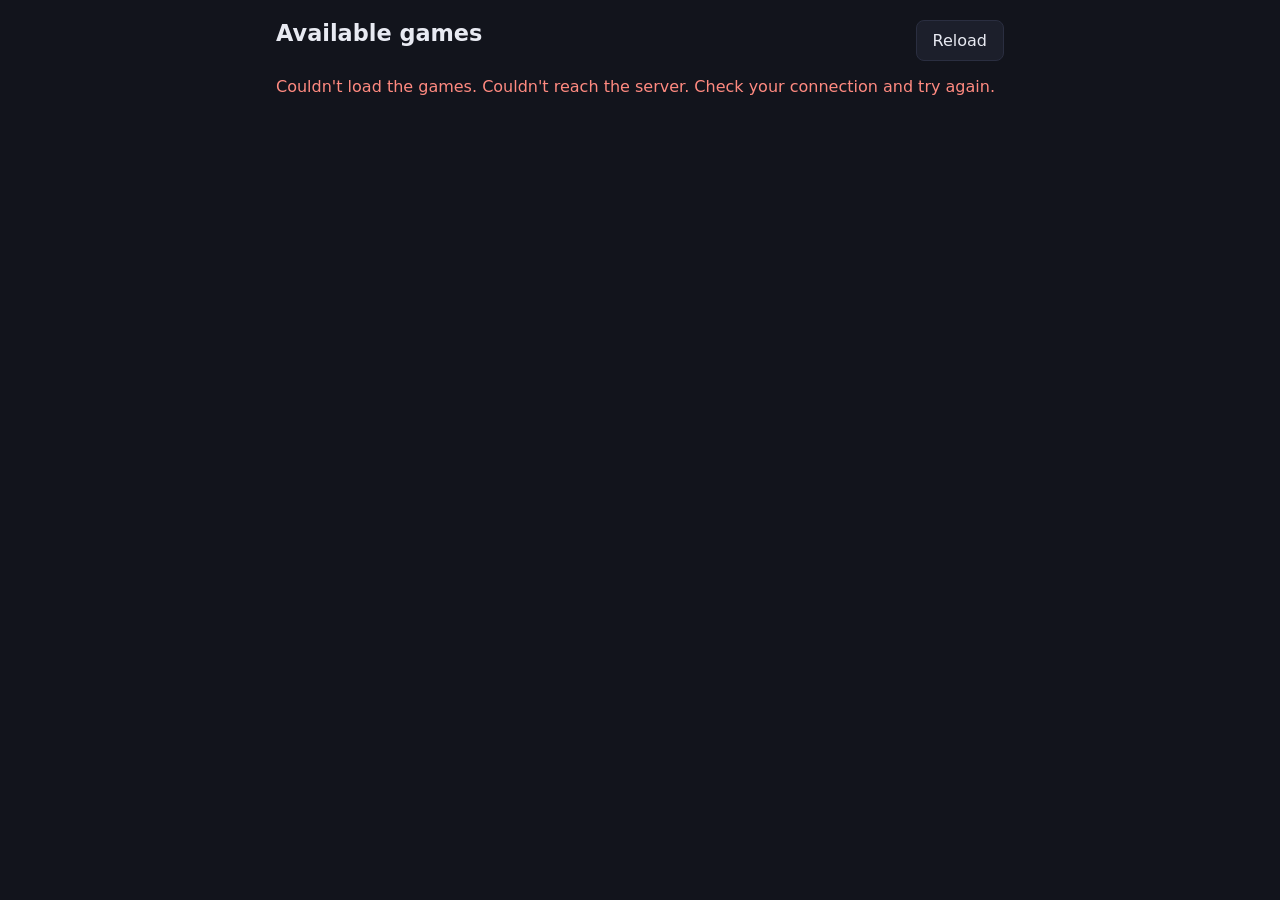
<file: leaderboard.html>
<!DOCTYPE html>
<html lang="en">
<head>
    <meta charset="UTF-8">
    <meta name="viewport" content="width=device-width, initial-scale=1.0">
    <title>Treasure Hunt</title>

    <!-- ===== CONFIG / EXTERNAL VARIABLES =====
         Define these in a separate script loaded BEFORE the main script if you prefer. -->
    <script>
        // The name must match the "player" field the leaderboard API returns.
        window.GAME_USER = { name: "Jack-16", points: 0 };

        window.GAME_CONFIG = {
            LIST_URL:        "https://codecyprus.org/th/test-api/list?number-of-ths=2",
            START_URL:       "https://codecyprus.org/th/test-api/start?player=inactive",
            QUESTION_URL:    "https://codecyprus.org/th/test-api/question?completed&question-type=MCQ&can-be-skipped&requires-location",
            LEADERBOARD_URL: "https://codecyprus.org/th/test-api/leaderboard?sorted&hasPrize&size=42",
            ANSWER_CHOICES:  ["A", "B", "C", "D"],  // the question API sends no answer text, only the type "MCQ"
            HIDE_UNLISTED:   false,                 // true = hide games whose visibility is UNLISTED
            TIMEOUT_MS:      10000,                 // give up on an API call after this long
            REFRESH_MS:      5000                   // leaderboard refresh interval
        };
    </script>

    <style>
        :root {
            --bg: #12141c;
            --panel: #1c1f2b;
            --text: #e8eaf2;
            --muted: #8b90a5;
            --accent: #f5b942;
            --you: #2e3350;
            --border: #2a2e40;
            --sidebar-width: 300px;
        }
        html.is-desktop { --sidebar-width: 300px; }
        html.is-mobile  { --sidebar-width: min(320px, 88vw); }

        * { box-sizing: border-box; }

        body {
            margin: 0;
            font-family: system-ui, -apple-system, "Segoe UI", sans-serif;
            background: var(--bg);
            color: var(--text);
        }

        /* ===== Sidebar (only exists on the question view) ===== */
        .sidebar {
            height: 100%;
            width: 0;
            position: fixed;
            top: 0;
            left: 0;
            z-index: 30;
            overflow-x: hidden;
            overflow-y: auto;
            overscroll-behavior: contain;
            background: var(--panel);
            transition: width 0.3s;
            padding-top: 56px;
        }
        body.nav-open .sidebar { width: var(--sidebar-width); border-right: 1px solid var(--border); }
        body:not(.in-question) .sidebar,
        body:not(.in-question) .backdrop { display: none !important; }

        .sidebar-inner { width: var(--sidebar-width); padding: 0 16px 24px; }

        .sidebar .closebtn {
            position: absolute; top: 8px; right: 12px; width: 40px; height: 40px;
            display: flex; align-items: center; justify-content: center;
            font-size: 32px; line-height: 1; color: var(--muted); text-decoration: none;
        }
        .sidebar .closebtn:hover { color: var(--text); }

        .user-card { padding: 12px 0 16px; border-bottom: 1px solid var(--border); margin-bottom: 12px; }
        .user-name { font-size: 1.15rem; font-weight: 600; overflow: hidden; text-overflow: ellipsis; white-space: nowrap; }
        .points { margin-top: 4px; color: var(--accent); font-weight: 700; font-size: 1.6rem; font-variant-numeric: tabular-nums; }
        .points small { color: var(--muted); font-size: 0.8rem; font-weight: 500; }

        .section-title { margin: 18px 0 8px; font-size: 0.75rem; letter-spacing: 0.08em; text-transform: uppercase; color: var(--muted); }
        .leaderboard { list-style: none; margin: 0; padding: 0; }
        .leaderboard li { display: flex; align-items: center; gap: 10px; padding: 8px; border-radius: 6px; transition: background 0.3s; }
        .leaderboard li.you { background: var(--you); }
        .leaderboard li.flash { background: rgba(245, 185, 66, 0.25); }
        .leaderboard li.gap { margin-top: 6px; border-top: 1px dashed var(--border); border-radius: 0 0 6px 6px; }
        .rank { min-width: 22px; color: var(--muted); text-align: right; }
        .lb-name { flex: 1; overflow: hidden; text-overflow: ellipsis; white-space: nowrap; }
        .lb-points { font-variant-numeric: tabular-nums; color: var(--accent); }
        .lb-time { min-width: 38px; text-align: right; font-size: 0.75rem; color: var(--muted); font-variant-numeric: tabular-nums; }
        .status { margin-top: 8px; font-size: 0.7rem; color: var(--muted); }

        .backdrop { display: none; position: fixed; inset: 0; z-index: 25; background: rgba(0, 0, 0, 0.55); }

        /* ===== Page shell ===== */
        #main { transition: margin-left 0.3s; }
        .page { max-width: 760px; margin: 0 auto; padding: 20px 16px 48px; }

        .view { display: none; }
        .view.active { display: block; }

        .view-head { display: flex; align-items: flex-start; justify-content: space-between; gap: 12px; flex-wrap: wrap; margin-bottom: 16px; }
        .head-actions { display: flex; gap: 8px; flex-wrap: wrap; }
        h1 { font-size: 1.4rem; margin: 0; }
        .muted { color: var(--muted); }

        .btn {
            background: var(--panel); color: var(--text);
            border: 1px solid var(--border); border-radius: 8px;
            padding: 10px 16px; font: inherit; cursor: pointer;
        }
        .btn:hover:not(:disabled) { border-color: var(--accent); }
        .btn:disabled { opacity: 0.5; cursor: not-allowed; }
        .btn.primary { background: var(--accent); border-color: var(--accent); color: #1a1405; font-weight: 600; }
        .actions { display: flex; gap: 10px; flex-wrap: wrap; margin-top: 16px; }

        .error-text { color: #ff8a80; }
        .error-box { background: rgba(255, 90, 80, 0.1); border: 1px solid #6b2f2a; border-radius: 10px; padding: 12px 16px; margin: 16px 0; }
        .error-box ul { margin: 0; padding-left: 18px; }
        .notice { background: rgba(245, 185, 66, 0.1); border: 1px solid #6b5420; border-radius: 10px; padding: 12px 16px; margin-bottom: 16px; }
        .notice p { margin: 0 0 8px; }

        .spinner { width: 28px; height: 28px; border: 3px solid var(--border); border-top-color: var(--accent); border-radius: 50%; animation: spin 0.8s linear infinite; margin: 20px 0; }
        @keyframes spin { to { transform: rotate(360deg); } }

        /* ===== 1. Session list ===== */
        .session-list { list-style: none; margin: 0; padding: 0; display: grid; gap: 12px; }
        .session-card {
            display: block; width: 100%; text-align: left;
            background: var(--panel); color: var(--text);
            border: 1px solid var(--border); border-radius: 12px;
            padding: 16px; font: inherit; cursor: pointer;
        }
        .session-card:hover, .session-card:focus-visible { border-color: var(--accent); }
        .session-card h2 { margin: 0 0 4px; font-size: 1.05rem; }
        .session-card p { margin: 0 0 10px; color: var(--muted); }
        .badges { display: flex; flex-wrap: wrap; gap: 6px; margin-bottom: 8px; }
        .badge { font-size: 0.72rem; padding: 2px 8px; border-radius: 999px; border: 1px solid var(--border); color: var(--muted); }
        .badge.ok   { color: #6fdc8c; border-color: #2f6b40; }
        .badge.warn { color: var(--accent); border-color: #6b5420; }
        .badge.bad  { color: #ff8a80; border-color: #6b2f2a; }
        .meta { font-size: 0.8rem; color: var(--muted); }

        /* ===== 3. Question ===== */
        .progress { height: 6px; background: var(--border); border-radius: 999px; overflow: hidden; margin-bottom: 12px; }
        .progress > div { height: 100%; width: 0; background: var(--accent); transition: width 0.3s; }
        .chips { display: flex; gap: 8px; flex-wrap: wrap; margin-bottom: 16px; }
        .question-text { background: var(--panel); border: 1px solid var(--border); border-radius: 12px; padding: 16px; line-height: 1.5; margin-bottom: 16px; overflow-wrap: anywhere; }
        .question-text code, .question-text pre { background: var(--bg); padding: 1px 5px; border-radius: 4px; }
        .question-text a { color: var(--accent); }
        .answers { display: grid; grid-template-columns: 1fr 1fr; gap: 10px; }
        .answer {
            display: flex; align-items: center; gap: 12px;
            background: var(--panel); color: var(--text);
            border: 1px solid var(--border); border-radius: 10px;
            padding: 14px 16px; font: inherit; cursor: pointer; text-align: left;
        }
        .answer:hover:not(:disabled) { border-color: var(--accent); }
        .answer:disabled { opacity: 0.55; cursor: not-allowed; }
        .answer.selected { border-color: var(--accent); background: var(--you); opacity: 1; }
        .answer .letter { font-weight: 700; color: var(--accent); min-width: 1.2em; }
        .feedback { margin: 16px 0 0; color: var(--muted); }

        /* Leaderboard test tools */
        details.test-panel { margin-top: 28px; background: var(--panel); border: 1px solid var(--border); border-radius: 10px; padding: 12px 16px; }
        details.test-panel summary { cursor: pointer; font-size: 0.9rem; }
        .test-buttons { display: flex; flex-wrap: wrap; gap: 10px; margin-top: 12px; }
        .test-buttons .btn { flex: 1; }
        .test-info { margin: 12px 0 0; font-size: 0.8rem; color: var(--muted); }

        /* ===== DESKTOP: sidebar pushes content ===== */
        html.is-desktop body.nav-open #main { margin-left: var(--sidebar-width); }
        html.is-desktop body.nav-open .openbtn { display: none; }
        html.is-desktop .leaderboard li:hover { background: rgba(255, 255, 255, 0.05); }
        html.is-desktop .session-card { transition: transform 0.15s; }
        html.is-desktop .session-card:hover { transform: translateY(-2px); }

        /* ===== MOBILE: overlay sidebar, bigger tap targets, single column ===== */
        html.is-mobile body.nav-open { overflow: hidden; }
        html.is-mobile body.nav-open .backdrop { display: block; }
        html.is-mobile .sidebar { padding-top: 64px; }
        html.is-mobile .sidebar .closebtn { width: 48px; height: 48px; font-size: 36px; }
        html.is-mobile .user-name { font-size: 1.25rem; }
        html.is-mobile .points { font-size: 2rem; }
        html.is-mobile .leaderboard li { padding: 12px 8px; font-size: 1rem; }
        html.is-mobile .btn, html.is-mobile .answer { min-height: 48px; }
        html.is-mobile .answers { grid-template-columns: 1fr; }
        html.is-mobile .actions .btn, html.is-mobile .head-actions .btn { flex: 1; }
    </style>
</head>
<body>

<!-- Leaderboard sidebar: shown only while the question view is active -->
<aside id="mySidebar" class="sidebar" aria-label="Leaderboard">
    <a href="javascript:void(0)" class="closebtn" onclick="closeNav()" aria-label="Close sidebar">&times;</a>
    <div class="sidebar-inner">
        <div class="user-card">
            <div class="user-name" id="userName">Loading…</div>
            <div class="points"><span id="userPoints">0</span> <small>pts</small></div>
        </div>
        <h2 class="section-title">Leaderboard</h2>
        <ol class="leaderboard" id="leaderboard"></ol>
        <div class="status" id="status">Updating live…</div>
    </div>
</aside>
<div class="backdrop" id="backdrop" onclick="closeNav()"></div>

<main id="main">
    <div class="page">

        <!-- ===== Container 1: available game sessions ===== -->
        <section id="view-list" class="view active" aria-labelledby="listTitle">
            <div class="view-head">
                <h1 id="listTitle">Available games</h1>
                <button class="btn" id="reloadListBtn" type="button">Reload</button>
            </div>
            <p class="muted" id="listStatus" role="status">Loading games…</p>
            <ul class="session-list" id="sessionList"></ul>
        </section>

        <!-- ===== Container 2: joining a session (start API + error checks) ===== -->
        <section id="view-join" class="view" aria-labelledby="joinTitle">
            <h1 id="joinTitle">Joining game…</h1>
            <p class="muted" id="joinGame"></p>
            <div class="spinner" id="joinSpinner" role="status" aria-label="Loading"></div>
            <div class="error-box" id="joinError" hidden>
                <ul id="joinErrorList"></ul>
            </div>
            <div class="actions">
                <button class="btn primary" id="retryJoinBtn" type="button" hidden>Try again</button>
                <button class="btn" id="joinBackBtn" type="button">Back to games</button>
            </div>
        </section>

        <!-- ===== Container 3: question + 4 answers (leaderboard sidebar lives here) ===== -->
        <section id="view-question" class="view" aria-labelledby="qTitle">
            <div class="view-head">
                <div>
                    <div class="muted" id="qGame"></div>
                    <h1 id="qTitle">Question</h1>
                </div>
                <div class="head-actions">
                    <button class="btn openbtn" type="button" onclick="openNav()">&#9776; Leaderboard</button>
                    <button class="btn" id="leaveBtn" type="button">Leave game</button>
                </div>
            </div>

            <div class="progress" aria-hidden="true"><div id="progressBar"></div></div>
            <div class="chips" id="scoreChips"></div>

            <div class="notice" id="locationNotice" hidden>
                <p id="locationText">This question needs your location.</p>
                <button class="btn" id="locationBtn" type="button">Share my location</button>
            </div>

            <div class="question-text" id="qText"></div>
            <div class="answers" id="qAnswers"></div>

            <div class="actions">
                <button class="btn" id="skipBtn" type="button" hidden>Skip</button>
                <button class="btn primary" id="nextBtn" type="button" hidden>Next question</button>
            </div>
            <p class="feedback" id="qFeedback" role="status"></p>

            <details class="test-panel">
                <summary>Leaderboard test tools</summary>
                <div class="test-buttons">
                    <button class="btn" id="addPointsBtn" type="button">+ points</button>
                    <button class="btn" id="subPointsBtn" type="button">&minus; points</button>
                </div>
                <p class="test-info" id="testInfo">Waiting for leaderboard data…</p>
            </details>
        </section>

        <!-- ===== Container 4: game completed ===== -->
        <section id="view-done" class="view" aria-labelledby="doneTitle">
            <h1 id="doneTitle">Game completed</h1>
            <p class="muted" id="doneText"></p>
            <div class="actions">
                <button class="btn primary" id="doneBackBtn" type="button">Back to games</button>
            </div>
        </section>

    </div>
</main>

<script>
    (function () {
        "use strict";

        const CFG = Object.assign({
            LIST_URL: "", START_URL: "", QUESTION_URL: "", LEADERBOARD_URL: "",
            ANSWER_CHOICES: ["A", "B", "C", "D"], HIDE_UNLISTED: false,
            TIMEOUT_MS: 10000, REFRESH_MS: 5000
        }, window.GAME_CONFIG || {});

        const user = window.GAME_USER || { name: "Guest", points: 0 };
        const $ = (id) => document.getElementById(id);
        const root = document.documentElement;

        // =====================================================================
        // API helper with checks
        //  - network failure / timeout  -> friendly message
        //  - status "ERROR"             -> the API's own errorMessages
        //  - bad HTTP code / bad JSON / status other than "OK" -> generic message
        // =====================================================================
        class ApiError extends Error {
            constructor(messages) { super(messages.join(" ")); this.messages = messages; }
        }

        async function apiGet(url) {
            const ctrl = new AbortController();
            const timer = setTimeout(() => ctrl.abort(), CFG.TIMEOUT_MS);
            let res;
            try {
                res = await fetch(url, { cache: "no-store", signal: ctrl.signal });
            } catch (e) {
                throw new Error(e && e.name === "AbortError"
                    ? "The server took too long to respond."
                    : "Couldn't reach the server. Check your connection and try again.");
            } finally {
                clearTimeout(timer);
            }

            let data;
            try {
                data = await res.json();
            } catch (e) {
                throw new Error(res.ok ? "The server sent an unreadable response."
                    : "Server error (HTTP " + res.status + ").");
            }

            if (data && data.status === "ERROR") {
                const msgs = Array.isArray(data.errorMessages) ? data.errorMessages.map(String).filter(Boolean) : [];
                throw new ApiError(msgs.length ? msgs : ["Something went wrong."]);
            }
            if (!res.ok) throw new Error("Server error (HTTP " + res.status + ").");
            if (!data || data.status !== "OK") throw new Error("Unexpected response from the server.");
            return data;
        }

        // Append query parameters WITHOUT touching existing ones. Valueless flags such as
        // "?completed&can-be-skipped" stay exactly as written (URLSearchParams would rewrite them).
        function withParams(url, params) {
            const existing = new URL(url).searchParams;
            let out = url;
            Object.keys(params).forEach((k) => {
                const v = params[k];
                if (v == null || v === "" || existing.has(k)) return;
                out += (out.indexOf("?") === -1 ? "?" : "&") + encodeURIComponent(k) + "=" + encodeURIComponent(v);
            });
            return out;
        }

        // Question text may contain HTML. Only a small whitelist is rendered; everything
        // else is reduced to its text, and scripts/styles/frames are dropped entirely.
        const ALLOWED_TAGS = new Set(["B", "STRONG", "I", "EM", "U", "CODE", "PRE", "BR", "P", "UL", "OL", "LI", "A", "SPAN"]);
        const DROP_TAGS = new Set(["SCRIPT", "STYLE", "IFRAME", "OBJECT", "EMBED", "TEMPLATE", "NOSCRIPT", "SVG", "MATH"]);

        function setSafeHtml(target, html) {
            const doc = new DOMParser().parseFromString(String(html || ""), "text/html");
            const frag = document.createDocumentFragment();
            (function walk(src, dst) {
                src.childNodes.forEach((node) => {
                    if (node.nodeType === 3) {
                        dst.appendChild(document.createTextNode(node.textContent));
                    } else if (node.nodeType === 1) {
                        if (DROP_TAGS.has(node.tagName.toUpperCase())) return;
                        if (ALLOWED_TAGS.has(node.tagName)) {
                            const el = document.createElement(node.tagName.toLowerCase());
                            if (node.tagName === "A") {
                                const href = node.getAttribute("href") || "";
                                if (/^https?:\/\//i.test(href)) {
                                    el.setAttribute("href", href);
                                    el.setAttribute("target", "_blank");
                                    el.setAttribute("rel", "noopener noreferrer");
                                }
                            }
                            walk(node, el);
                            dst.appendChild(el);
                        } else {
                            walk(node, dst);
                        }
                    }
                });
            })(doc.body, frag);
            target.textContent = "";
            target.appendChild(frag);
        }

        const fmtDate = (ms) => new Date(ms).toLocaleString([], { dateStyle: "medium", timeStyle: "short" });
        function fmtDuration(ms) {
            const m = Math.round(ms / 60000);
            return m >= 60 ? Math.floor(m / 60) + " h" + (m % 60 ? " " + (m % 60) + " min" : "") : m + " min";
        }
        function fmtSigned(n) { return n > 0 ? "+" + n : n < 0 ? "−" + Math.abs(n) : "0"; }
        const isNum = (n) => typeof n === "number" && isFinite(n);

        // =====================================================================
        // View switching
        // =====================================================================
        const views = { list: $("view-list"), join: $("view-join"), question: $("view-question"), done: $("view-done") };
        let currentView = "list";

        function showView(name) {
            Object.keys(views).forEach((k) => views[k].classList.toggle("active", k === name));
            currentView = name;
            document.body.classList.toggle("in-question", name === "question");
            if (name === "question") enterLeaderboard(); else exitLeaderboard();
            window.scrollTo(0, 0);
        }

        // =====================================================================
        // Container 1: session list
        // =====================================================================
        const $listStatus = $("listStatus");
        const $sessionList = $("sessionList");
        const $reload = $("reloadListBtn");
        let hunts = [];

        async function loadList() {
            $listStatus.className = "muted";
            $listStatus.textContent = "Loading games…";
            $sessionList.textContent = "";
            $reload.disabled = true;
            try {
                const data = await apiGet(CFG.LIST_URL);
                if (!Array.isArray(data.treasureHunts)) throw new Error("Unexpected response from the server.");
                hunts = data.treasureHunts.filter((h) =>
                    h && typeof h.uuid === "string" && h.uuid &&
                    !(CFG.HIDE_UNLISTED && h.visibility === "UNLISTED"));
                renderList();
            } catch (err) {
                $listStatus.className = "error-text";
                $listStatus.textContent = "Couldn't load the games. " + err.message;
            } finally {
                $reload.disabled = false;
            }
        }

        function badge(text, kind) {
            const b = document.createElement("span");
            b.className = "badge" + (kind ? " " + kind : "");
            b.textContent = text;
            return b;
        }

        function renderList() {
            $sessionList.textContent = "";
            if (!hunts.length) {
                $listStatus.textContent = "No games are available right now.";
                return;
            }
            $listStatus.textContent = hunts.length + (hunts.length === 1 ? " game" : " games") + " available. Pick one to join.";

            const now = Date.now();
            hunts.forEach((h) => {
                const li = document.createElement("li");
                const card = document.createElement("button");
                card.type = "button";
                card.className = "session-card";

                const title = document.createElement("h2");
                title.textContent = h.name || "Untitled game";
                card.appendChild(title);

                if (h.description) {
                    const d = document.createElement("p");
                    d.textContent = h.description;
                    card.appendChild(d);
                }

                // Badges (a quick hint only: the start API makes the real eligibility decision)
                const badges = document.createElement("div");
                badges.className = "badges";
                if (isNum(h.startsOn) && now < h.startsOn)      badges.appendChild(badge("Not started yet", "warn"));
                else if (isNum(h.endsOn) && now > h.endsOn)     badges.appendChild(badge("Ended", "bad"));
                else if (isNum(h.startsOn) && isNum(h.endsOn))  badges.appendChild(badge("Open now", "ok"));
                if (h.visibility === "UNLISTED")                badges.appendChild(badge("Unlisted"));
                if (h.requiresAuthentication)                   badges.appendChild(badge("Sign-in required", "warn"));
                if (h.hasPrize)                                 badges.appendChild(badge("Prize"));
                if (h.shuffled)                                 badges.appendChild(badge("Shuffled questions"));
                if (badges.childNodes.length) card.appendChild(badges);

                const parts = [];
                if (isNum(h.startsOn)) parts.push("Opens " + fmtDate(h.startsOn));
                if (isNum(h.endsOn)) parts.push("closes " + fmtDate(h.endsOn));
                if (isNum(h.maxDuration)) parts.push("max " + fmtDuration(h.maxDuration) + " per player");
                if (parts.length) {
                    const meta = document.createElement("div");
                    meta.className = "meta";
                    meta.textContent = parts.join(" · ");
                    card.appendChild(meta);
                }

                // Not shown on purpose: ownerEmail, secretCode and salt are private fields.
                card.addEventListener("click", () => joinGame(h));
                li.appendChild(card);
                $sessionList.appendChild(li);
            });
        }

        $reload.addEventListener("click", loadList);

        // =====================================================================
        // Container 2: joining (start API)
        // =====================================================================
        const $joinTitle = $("joinTitle");
        const $joinGame = $("joinGame");
        const $joinSpinner = $("joinSpinner");
        const $joinError = $("joinError");
        const $joinErrorList = $("joinErrorList");
        const $retryJoin = $("retryJoinBtn");

        let activeHunt = null;
        let sessionId = null;
        let totalQuestions = null;
        let joining = false;

        function setJoinState(state, err) {
            const failed = state === "error";
            $joinTitle.textContent = failed ? "Couldn't join this game" : "Joining game…";
            $joinSpinner.hidden = failed;
            $joinError.hidden = !failed;
            $retryJoin.hidden = !failed;
            $joinErrorList.textContent = "";
            if (failed) {
                const msgs = err instanceof ApiError ? err.messages : [err && err.message ? err.message : "Something went wrong."];
                msgs.forEach((m) => {
                    const li = document.createElement("li");
                    li.textContent = m;
                    $joinErrorList.appendChild(li);
                });
            }
        }

        async function joinGame(hunt) {
            if (joining) return;          // ignore double clicks while a request is running
            joining = true;
            activeHunt = hunt;
            sessionId = null;
            $joinGame.textContent = hunt.name || "";
            showView("join");
            setJoinState("loading");

            try {
                // "player" and "treasure-hunt-id" are only added if the configured URL doesn't set them already
                const startUrl = withParams(CFG.START_URL, { player: user.name, "treasure-hunt-id": hunt.uuid });
                const data = await apiGet(startUrl);
                sessionId = typeof data.session === "string" ? data.session : null;
                totalQuestions = isNum(data.numOfQuestions) ? data.numOfQuestions : null;
                await loadQuestion();       // switches to the question or completed view on success
            } catch (err) {
                setJoinState("error", err);
            } finally {
                joining = false;
            }
        }

        $retryJoin.addEventListener("click", () => { if (activeHunt) joinGame(activeHunt); });
        $("joinBackBtn").addEventListener("click", backToList);

        function backToList() {
            showView("list");
            loadList();
        }

        // =====================================================================
        // Container 3: question + 4 answers
        // =====================================================================
        const $qGame = $("qGame");
        const $qTitle = $("qTitle");
        const $progressBar = $("progressBar");
        const $chips = $("scoreChips");
        const $locNotice = $("locationNotice");
        const $locText = $("locationText");
        const $locBtn = $("locationBtn");
        const $qText = $("qText");
        const $qAnswers = $("qAnswers");
        const $skip = $("skipBtn");
        const $next = $("nextBtn");
        const $feedback = $("qFeedback");

        let question = null;
        let location = null;      // { lat, lon } once the player shares it
        let answered = false;

        async function loadQuestion() {
            const q = await apiGet(withParams(CFG.QUESTION_URL, { session: sessionId }));
            if (q.completed === true) { showCompleted(q); return; }
            question = q;
            renderQuestion(q);
            showView("question");
        }

        function renderQuestion(q) {
            answered = false;
            location = null;
            $feedback.textContent = "";
            $next.hidden = true;

            $qGame.textContent = activeHunt && activeHunt.name ? activeHunt.name : "";

            // Progress. currentQuestionIndex is treated as zero-based.
            const total = isNum(q.numOfQuestions) ? q.numOfQuestions : totalQuestions;
            if (isNum(q.currentQuestionIndex) && isNum(total) && total > 0) {
                const n = Math.min(q.currentQuestionIndex + 1, total);
                $qTitle.textContent = "Question " + n + " of " + total;
                $progressBar.style.width = Math.round((n / total) * 100) + "%";
            } else {
                $qTitle.textContent = "Question";
                $progressBar.style.width = "0";
            }

            // Scores
            $chips.textContent = "";
            if (isNum(q.correctScore)) $chips.appendChild(badge("Correct " + fmtSigned(q.correctScore), "ok"));
            if (isNum(q.wrongScore))   $chips.appendChild(badge("Wrong " + fmtSigned(q.wrongScore), "bad"));
            if (q.canBeSkipped === true && isNum(q.skipScore)) $chips.appendChild(badge("Skip " + fmtSigned(q.skipScore), "warn"));

            setSafeHtml($qText, q.questionText);

            // Location requirement
            const needsLocation = q.requiresLocation === true;
            $locNotice.hidden = !needsLocation;
            if (needsLocation) {
                $locText.textContent = "This question needs your location before you can answer.";
                $locBtn.hidden = false;
                $locBtn.disabled = false;
            }

            // Answers: only multiple-choice is supported in this view
            $qAnswers.textContent = "";
            if (q.questionType === "MCQ") {
                CFG.ANSWER_CHOICES.slice(0, 4).forEach((choice) => {
                    const b = document.createElement("button");
                    b.type = "button";
                    b.className = "answer";
                    b.dataset.choice = choice;
                    b.disabled = needsLocation;      // unlocked once the location is shared
                    const letter = document.createElement("span");
                    letter.className = "letter";
                    letter.textContent = choice;
                    b.appendChild(letter);
                    b.addEventListener("click", () => submitAnswer(choice, b));
                    $qAnswers.appendChild(b);
                });
            } else {
                const p = document.createElement("p");
                p.className = "muted";
                p.textContent = "This question type (" + (q.questionType || "unknown") + ") isn't supported here yet.";
                $qAnswers.appendChild(p);
            }

            // Skip button only when the question allows it
            $skip.hidden = q.canBeSkipped !== true;
            $skip.disabled = needsLocation;
            if (q.canBeSkipped === true && isNum(q.skipScore)) $skip.textContent = "Skip (" + fmtSigned(q.skipScore) + ")";
            else $skip.textContent = "Skip";
        }

        function setAnswersEnabled(on) {
            $qAnswers.querySelectorAll(".answer").forEach((b) => { b.disabled = !on; });
            $skip.disabled = !on;
        }

        // Location check (browser geolocation, needs HTTPS or localhost)
        $locBtn.addEventListener("click", () => {
            if (!("geolocation" in navigator)) {
                $locText.textContent = "This browser can't share its location, so this question can't be answered here.";
                return;
            }
            $locBtn.disabled = true;
            $locText.textContent = "Waiting for your location…";
            navigator.geolocation.getCurrentPosition(
                (pos) => {
                    location = { lat: pos.coords.latitude, lon: pos.coords.longitude };
                    $locText.textContent = "Location shared. You can answer now.";
                    $locBtn.hidden = true;
                    if (!answered) setAnswersEnabled(true);
                },
                (err) => {
                    const reasons = {
                        1: "Location permission was denied. Allow it in your browser settings, then try again.",
                        2: "Your location isn't available right now. Try again in a moment.",
                        3: "Finding your location took too long. Try again."
                    };
                    $locText.textContent = reasons[err.code] || "Couldn't get your location.";
                    $locBtn.disabled = false;
                },
                { enableHighAccuracy: true, timeout: 15000, maximumAge: 10000 }
            );
        });

        // NOTE: no answer/skip API has been provided yet, so this only records the choice locally.
        // Replace the body of this function with the real call when you have the endpoint.
        function submitAnswer(choice, button) {
            if (answered) return;
            answered = true;
            setAnswersEnabled(false);
            if (button) button.classList.add("selected");
            $feedback.textContent = choice === null
                ? "Skipped locally. No answer API is connected yet, so your score didn't change."
                : "You chose " + choice + ". No answer API is connected yet, so it wasn't checked and your score didn't change.";
            $next.textContent = "Next question";
            $next.hidden = false;
        }

        $skip.addEventListener("click", () => submitAnswer(null, null));

        $next.addEventListener("click", async () => {
            $next.disabled = true;
            try {
                await loadQuestion();       // re-renders on success, or switches to the completed view
            } catch (err) {
                $feedback.textContent = (err instanceof ApiError ? err.messages.join(" ") : err.message) + " Try again.";
                $next.textContent = "Try again";
            } finally {
                $next.disabled = false;
            }
        });

        $("leaveBtn").addEventListener("click", backToList);

        // =====================================================================
        // Container 4: completed
        // =====================================================================
        function showCompleted(q) {
            const total = isNum(q && q.numOfQuestions) ? q.numOfQuestions : totalQuestions;
            $("doneText").textContent = (activeHunt && activeHunt.name ? "You finished " + activeHunt.name + "." : "You finished the game.") +
                (isNum(total) ? " " + total + " questions in total." : "");
            showView("done");
        }
        $("doneBackBtn").addEventListener("click", backToList);

        // =====================================================================
        // Device detection and leaderboard sidebar (question view only)
        // =====================================================================
        function detectDevice() {
            const narrow = window.matchMedia("(max-width: 768px)").matches;
            const touchOnly =
                window.matchMedia("(pointer: coarse)").matches &&
                window.matchMedia("(hover: none)").matches;
            return (narrow || (touchOnly && window.innerWidth <= 1024)) ? "mobile" : "desktop";
        }
        let device = null;

        window.openNav = function () { document.body.classList.add("nav-open"); };
        window.closeNav = function () { document.body.classList.remove("nav-open"); };
        document.addEventListener("keydown", (e) => { if (e.key === "Escape") closeNav(); });

        const $name = $("userName");
        const $points = $("userPoints");
        const $board = $("leaderboard");
        const $status = $("status");
        $name.textContent = user.name;

        function showPoints(value) { $points.textContent = Number(value).toLocaleString(); }
        showPoints(user.points);

        // Call this from your game if the score changes locally
        window.updateUserPoints = function (value) {
            user.points = value;
            if (lastPlayers.length) renderBoard(lastPlayers); else showPoints(value);
        };

        let demoPlayers = [
            { name: "Alice", points: 2100, time: 0 },
            { name: "Bob", points: 1800, time: 0 },
            { name: "Cara", points: 1600, time: 0 }
        ];

        async function fetchLeaderboard() {
            if (!CFG.LEADERBOARD_URL) {
                demoPlayers = demoPlayers.map((p) => ({ ...p, points: p.points + Math.floor(Math.random() * 60) }));
                return demoPlayers;
            }
            const data = await apiGet(CFG.LEADERBOARD_URL);
            if (!Array.isArray(data.leaderboard)) throw new Error("Unexpected response from the server.");
            return data.leaderboard.map((p) => ({
                name: String(p.player),
                points: Number(p.score) || 0,
                time: Number(p.completionTime) || 0
            }));
        }

        // Highest score first. On a tie, finished players (time > 0) rank by fastest time;
        // unfinished players (time = 0) come last.
        function compare(a, b) {
            if (b.points !== a.points) return b.points - a.points;
            const ta = a.time > 0 ? a.time : Infinity;
            const tb = b.time > 0 ? b.time : Infinity;
            return ta === tb ? 0 : ta - tb;
        }

        function formatTime(ms) {
            if (!ms) return "";
            const s = Math.round(ms / 1000);
            return Math.floor(s / 60) + ":" + String(s % 60).padStart(2, "0");
        }

        let previous = {};
        let lastPlayers = [];
        let currentList = [];
        const testOffsets = {};   // test-button point changes, applied on top of the API scores

        function buildRow(p, rank, isGap) {
            const li = document.createElement("li");
            if (p.name === user.name) li.classList.add("you");
            if (isGap) li.classList.add("gap");
            if (previous[p.name] !== undefined && previous[p.name] !== p.points) {
                li.classList.add("flash");
                setTimeout(() => li.classList.remove("flash"), 800);
            }
            const r = document.createElement("span"); r.className = "rank"; r.textContent = rank;
            const name = document.createElement("span"); name.className = "lb-name"; name.textContent = p.name;
            const pts = document.createElement("span"); pts.className = "lb-points"; pts.textContent = p.points.toLocaleString();
            const time = document.createElement("span"); time.className = "lb-time"; time.textContent = formatTime(p.time);
            li.append(r, name, pts, time);
            return li;
        }

        function renderBoard(players) {
            lastPlayers = players;
            const limit = device === "mobile" ? 5 : 10;

            const list = players.map((p) => ({ ...p, points: p.points + (testOffsets[p.name] || 0) }));
            const apiEntry = players.find((p) => p.name === user.name);
            if (apiEntry) user.points = apiEntry.points;
            else list.push({ name: user.name, points: user.points + (testOffsets[user.name] || 0), time: 0 });
            list.sort(compare);
            currentList = list;

            const me = list.findIndex((p) => p.name === user.name);
            showPoints(list[me].points);

            $board.textContent = "";
            list.slice(0, limit).forEach((p, i) => $board.appendChild(buildRow(p, i + 1, false)));
            if (me >= limit) $board.appendChild(buildRow(list[me], me + 1, true));

            previous = Object.fromEntries(list.map((p) => [p.name, p.points]));
            renderTestInfo();
        }

        // Test buttons: add / subtract points for the current top two players
        const TEST_STEP = 10;
        const $testInfo = $("testInfo");
        const $addBtn = $("addPointsBtn");
        const $subBtn = $("subPointsBtn");
        $addBtn.textContent = "+" + TEST_STEP + " to top 2";
        $subBtn.textContent = "−" + TEST_STEP + " from top 2";

        function renderTestInfo() {
            const top = currentList.slice(0, 2);
            $testInfo.textContent = top.length
                ? "Top 2 now: " + top.map((p) => p.name + " (" + p.points.toLocaleString() + ")").join(", ")
                : "Waiting for leaderboard data…";
        }

        function changeTopTwo(direction) {
            if (!lastPlayers.length) return;
            currentList.slice(0, 2).forEach((p) => {
                const delta = direction > 0 ? TEST_STEP : -Math.min(TEST_STEP, p.points);   // never below 0
                testOffsets[p.name] = (testOffsets[p.name] || 0) + delta;
            });
            renderBoard(lastPlayers);
        }
        $addBtn.addEventListener("click", () => changeTopTwo(1));
        $subBtn.addEventListener("click", () => changeTopTwo(-1));

        // Polling only runs while the question view is open
        let boardTimer = null;
        let boardBusy = false;

        async function refreshBoard() {
            if (boardBusy || currentView !== "question") return;
            boardBusy = true;
            try {
                renderBoard(await fetchLeaderboard());
                $status.textContent = "Updated " + new Date().toLocaleTimeString();
            } catch (err) {
                console.error("Leaderboard error:", err);
                $status.textContent = "Connection issue, retrying…";
            } finally {
                boardBusy = false;
            }
        }

        function syncSidebarToDevice() {
            if (currentView !== "question") return;
            if (device === "desktop") openNav(); else closeNav();
        }

        function enterLeaderboard() {
            syncSidebarToDevice();
            refreshBoard();
            if (!boardTimer) {
                boardTimer = setInterval(() => { if (!document.hidden) refreshBoard(); }, CFG.REFRESH_MS);
            }
        }

        function exitLeaderboard() {
            closeNav();
            clearInterval(boardTimer);
            boardTimer = null;
        }

        function applyDevice() {
            const next = detectDevice();
            if (next === device) return;
            device = next;
            root.classList.toggle("is-mobile", device === "mobile");
            root.classList.toggle("is-desktop", device === "desktop");
            root.dataset.device = device;
            syncSidebarToDevice();
            if (lastPlayers.length) renderBoard(lastPlayers);
        }

        window.addEventListener("resize", applyDevice);
        window.addEventListener("orientationchange", applyDevice);
        document.addEventListener("visibilitychange", () => { if (!document.hidden) refreshBoard(); });

        // ===== Go =====
        applyDevice();
        loadList();
    })();
</script>
</body>
</html>
</file>
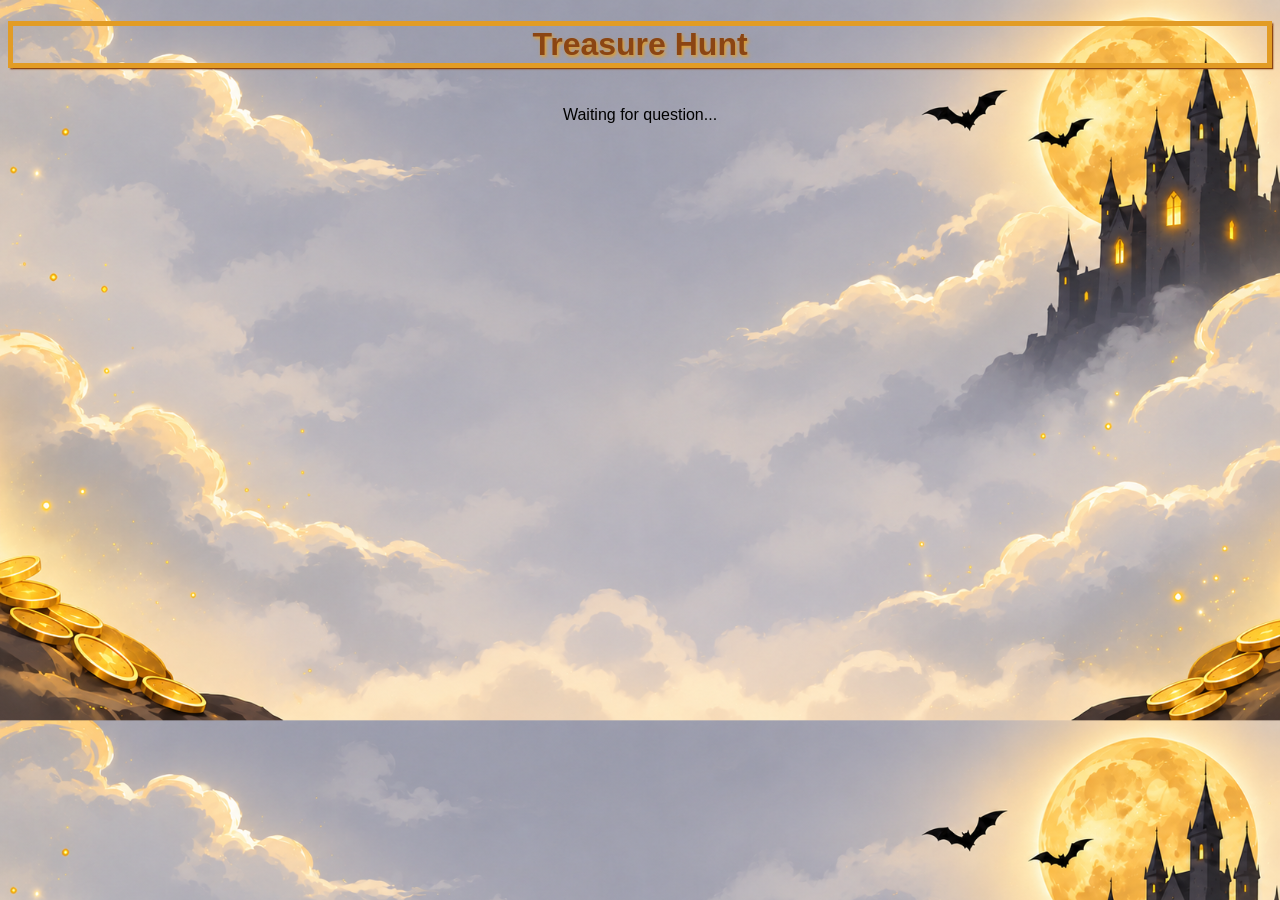
<file: docs/WebApp/questions.html>
<!DOCTYPE html>
<html lang="en">
<head>
    <meta charset="UTF-8">
    <title>CursedGold - Treasure Hunt</title>
    <link rel="stylesheet" href="design.css">
</head>
<body>

<h1>Treasure Hunt</h1>

<div id="questionArea">
    <p>Waiting for question...</p>
</div>
<div id="answerArea"></div>
<div id="skipArea"></div>
<div id="ResponseArea"></div>
<script src="js/question.js"></script>
</body>
</html>
</file>
<file: docs/WebApp/design.css>
body *{
    display: flex ;
    flex-direction: column;
    align-items: center;
    justify-content: center;
    font-family: Arial, Helvetica, sans-serif;
}
body {
    background-image: url("../Media/light background.png");
    background-size: cover;
}
h1 {
    color:  saddlebrown;
    text-shadow:1.5px 1.5px  3.5px #e29c25  ;
    box-shadow: 1.5px 1.5px  1.5px  saddlebrown ;
    border: 5px solid #e29c25;
}
.dHeading  {

    color: saddlebrown ;
    font-family: Lucida Console , Geneva, Tahoma, sans-serif;
    border-radius:10px;
    background: #e29c25;
    font-size: 25px;
}
.usernameInput::placeholder {
    color: #666;
}
.usernameInput {
    color: black;
    background-color: white;
    border: 1px solid #ccc;
    padding: 8px;
}
.button:hover{
    color: black ;
}

.drow {
    color : #532e09 ;
    font-family: Lucida Console, Helvetica, sans-serif ;
    border-radius:10px;
    background: #d7d98a;
}



.button {
    box-shadow:1.5px 1.5px 5px #532e09;
    border-radius: 10px;
    background-color: #532e09;
    color:#e29c25;
    padding: 10px 3px;
    cursor: pointer;

}




.button:active {
    background-color: black;
}

.HuntTable {
    border-radius: 15px;
}
.description {
    color: saddlebrown;

}
</file>
